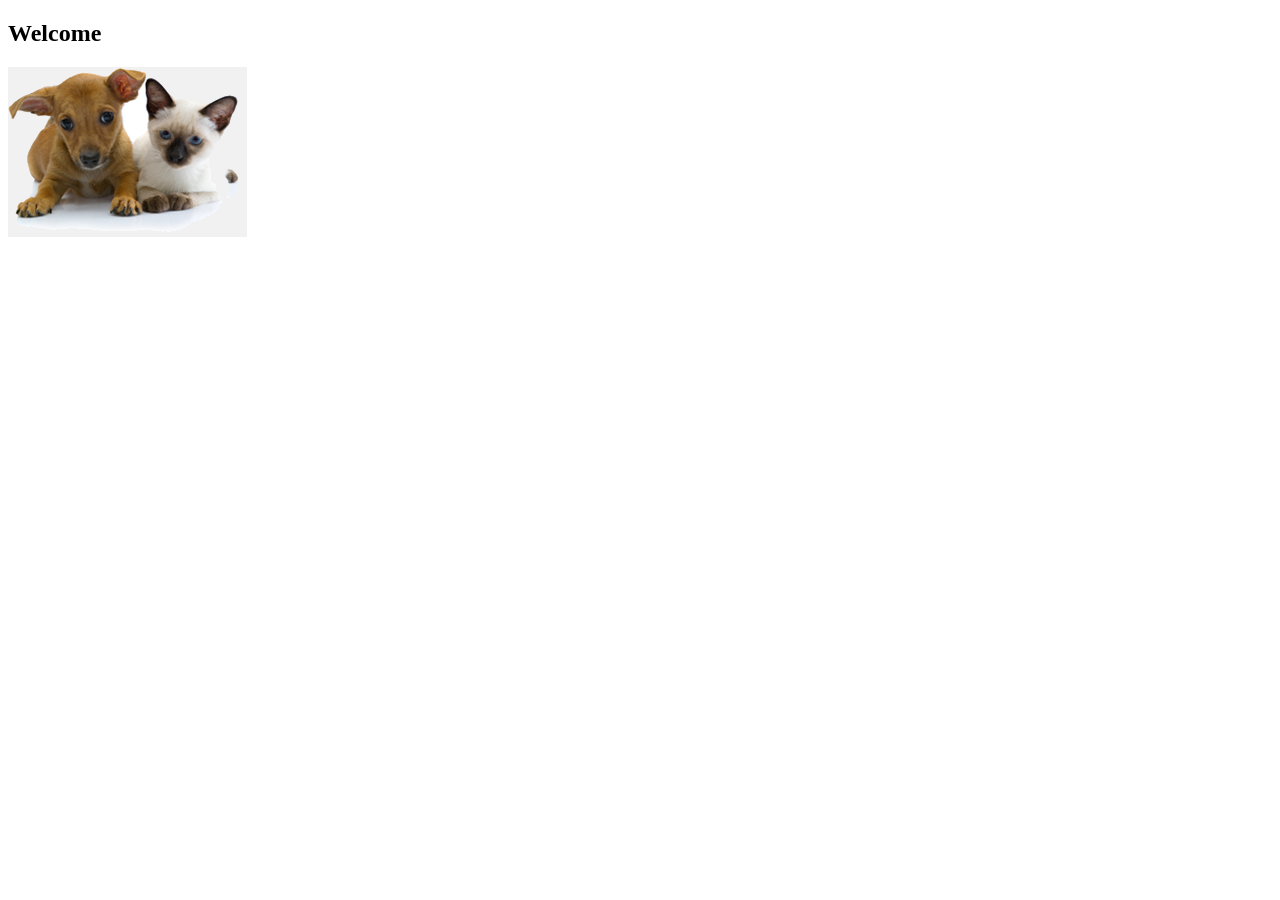
<file: spring-petclinic/src/main/resources/templates/welcome.html>
<!DOCTYPE html>

<html xmlns:th="https://www.thymeleaf.org" th:replace="~{fragments/layout :: layout (~{::body},'home')}">

<body>

  <h2 th:text="#{welcome}">Welcome</h2>
  <div class="row">
    <div class="col-md-12">
      <img class="img-responsive" src="../static/resources/images/pets.png" th:src="@{/resources/images/pets.png}" />
    </div>
  </div>

</body>

</html>
</file>
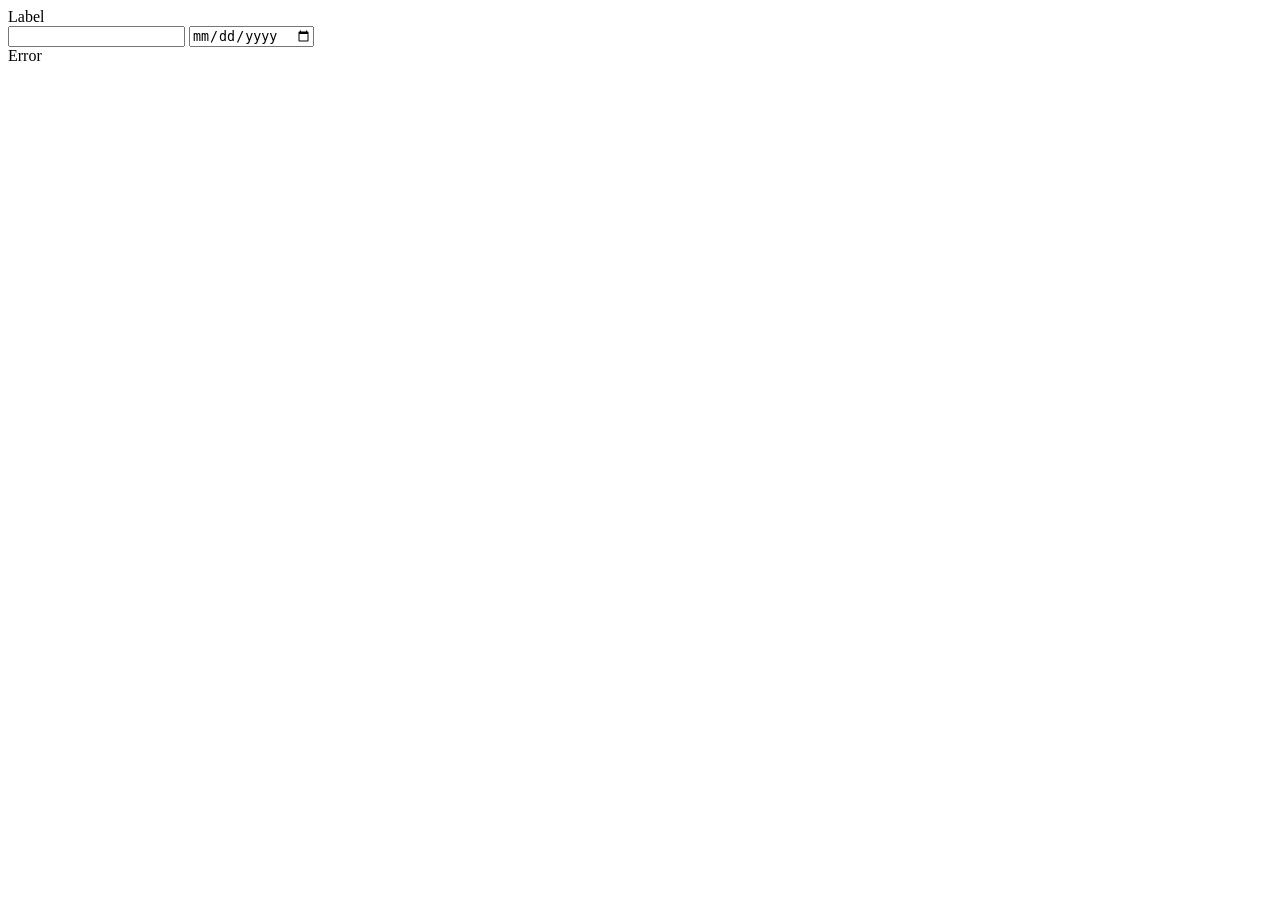
<file: spring-petclinic/src/main/resources/templates/fragments/inputField.html>
<!DOCTYPE html>

<html xmlns:th="https://www.thymeleaf.org">

<body>
  <form>
    <th:block th:fragment="input (label, name, type)">
      <div th:with="valid=${!#fields.hasErrors(name)}" th:class="${'form-group' + (valid ? '' : ' has-error')}"
        class="form-group">
        <label th:for="${name}" class="col-sm-2 control-label" th:text="${label}">Label</label>
        <div class="col-sm-10">
          <div th:switch="${type}">
            <input th:case="'text'" class="form-control" type="text" th:field="*{__${name}__}" />
            <input th:case="'date'" class="form-control" type="date" th:field="*{__${name}__}" />
          </div>
          <span th:if="${valid}" class="fa fa-ok form-control-feedback" aria-hidden="true"></span>
          <th:block th:if="${!valid}">
            <span class="fa fa-remove form-control-feedback" aria-hidden="true"></span>
            <span class="help-inline" th:errors="*{__${name}__}" th:text="#{error}">Error</span>
          </th:block>
        </div>
      </div>
    </th:block>
  </form>
</body>

</html>
</file>
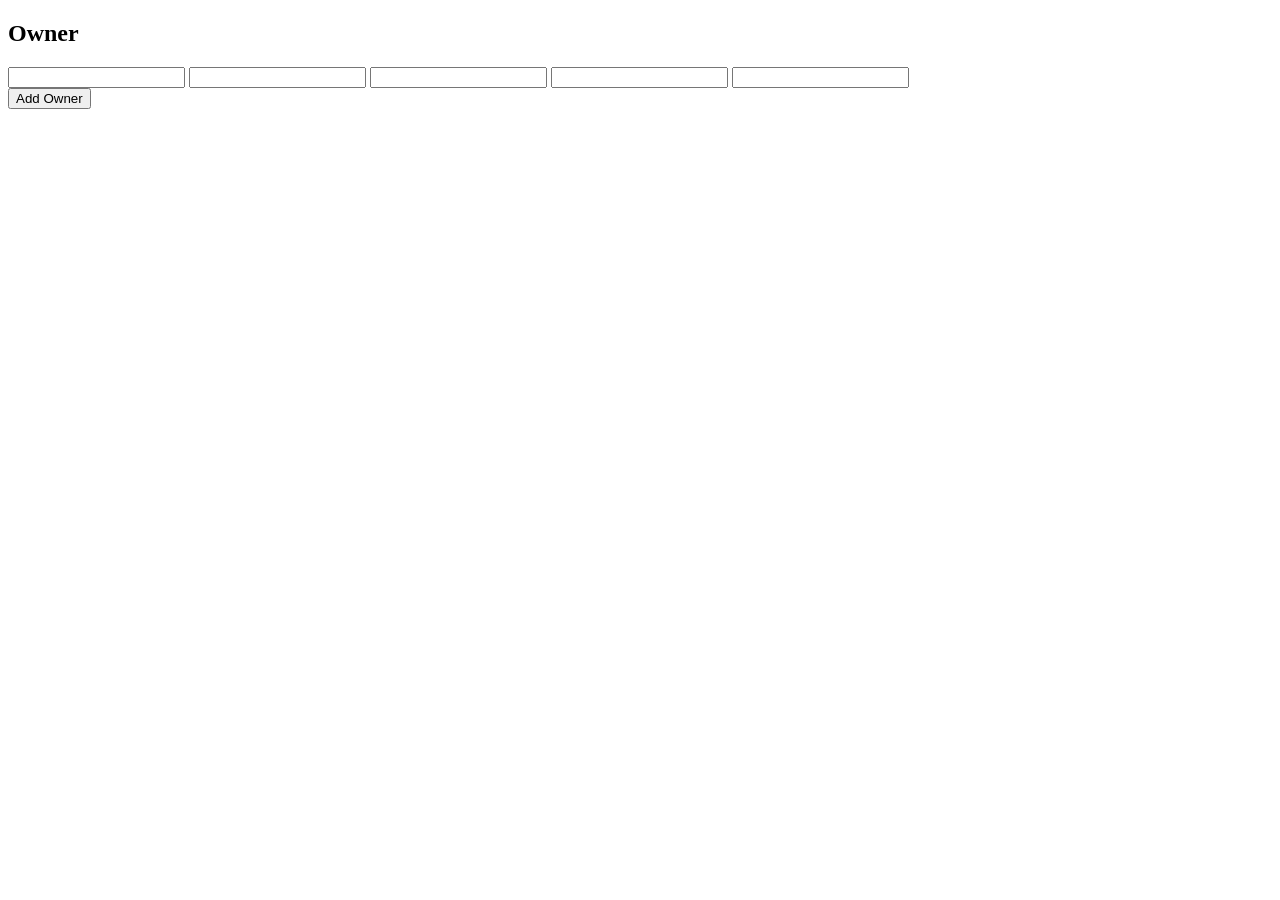
<file: spring-petclinic/src/main/resources/templates/owners/createOrUpdateOwnerForm.html>
<!DOCTYPE html>

<html xmlns:th="https://www.thymeleaf.org" th:replace="~{fragments/layout :: layout (~{::body},'owners')}">

<body>

  <h2 th:text="#{owner}">Owner</h2>
  <form th:object="${owner}" class="form-horizontal" id="add-owner-form" method="post">
    <div class="form-group has-feedback">
      <input th:replace="~{fragments/inputField :: input (#{firstName}, 'firstName', 'text')}" />
      <input th:replace="~{fragments/inputField :: input (#{lastName}, 'lastName', 'text')}" />
      <input th:replace="~{fragments/inputField :: input (#{address}, 'address', 'text')}" />
      <input th:replace="~{fragments/inputField :: input (#{city}, 'city', 'text')}" />
      <input th:replace="~{fragments/inputField :: input (#{telephone}, 'telephone', 'text')}" />
    </div>
    <div class="form-group">
      <div class="col-sm-offset-2 col-sm-10">
        <button th:with="text=${owner['new']} ? #{addOwner} : #{updateOwner}" class="btn btn-primary" type="submit"
          th:text="${text}">Add Owner</button>
      </div>
    </div>
  </form>
</body>

</html>
</file>
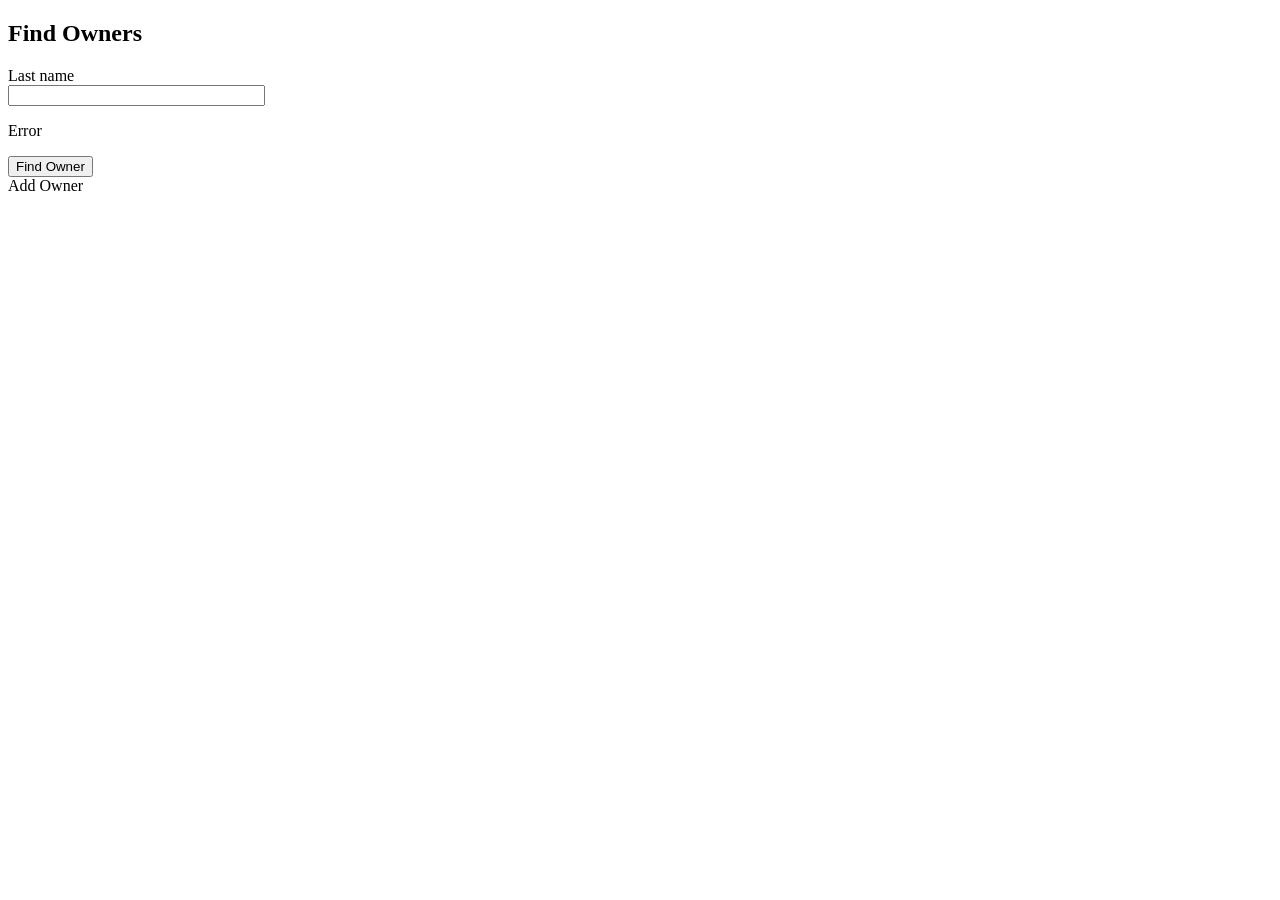
<file: spring-petclinic/src/main/resources/templates/owners/findOwners.html>
<!DOCTYPE html>

<html xmlns:th="https://www.thymeleaf.org" th:replace="~{fragments/layout :: layout (~{::body},'owners')}">

<body>

  <h2 th:text="#{findOwners}">Find Owners</h2>

  <form th:object="${owner}" th:action="@{/owners}" method="get" class="form-horizontal" id="search-owner-form">
    <div class="form-group">
      <div class="control-group" id="lastNameGroup">
        <label class="col-sm-2 control-label" th:text="#{lastName}">Last name </label>
        <div class="col-sm-10">
          <input class="form-control" th:field="*{lastName}" size="30" maxlength="80" />
          <span class="help-inline">
            <div th:if="${#fields.hasAnyErrors()}">
              <p th:each="err : ${#fields.allErrors()}" th:text="${err}">Error</p>
            </div>
          </span>
        </div>
      </div>
    </div>
    <div class="form-group">
      <div class="col-sm-offset-2 col-sm-10">
        <button type="submit" class="btn btn-primary" th:text="#{findOwner}">Find Owner</button>
      </div>
    </div>

    <a class="btn btn-primary" th:href="@{/owners/new}" th:text="#{addOwner}">Add Owner</a>

  </form>

</body>

</html>
</file>
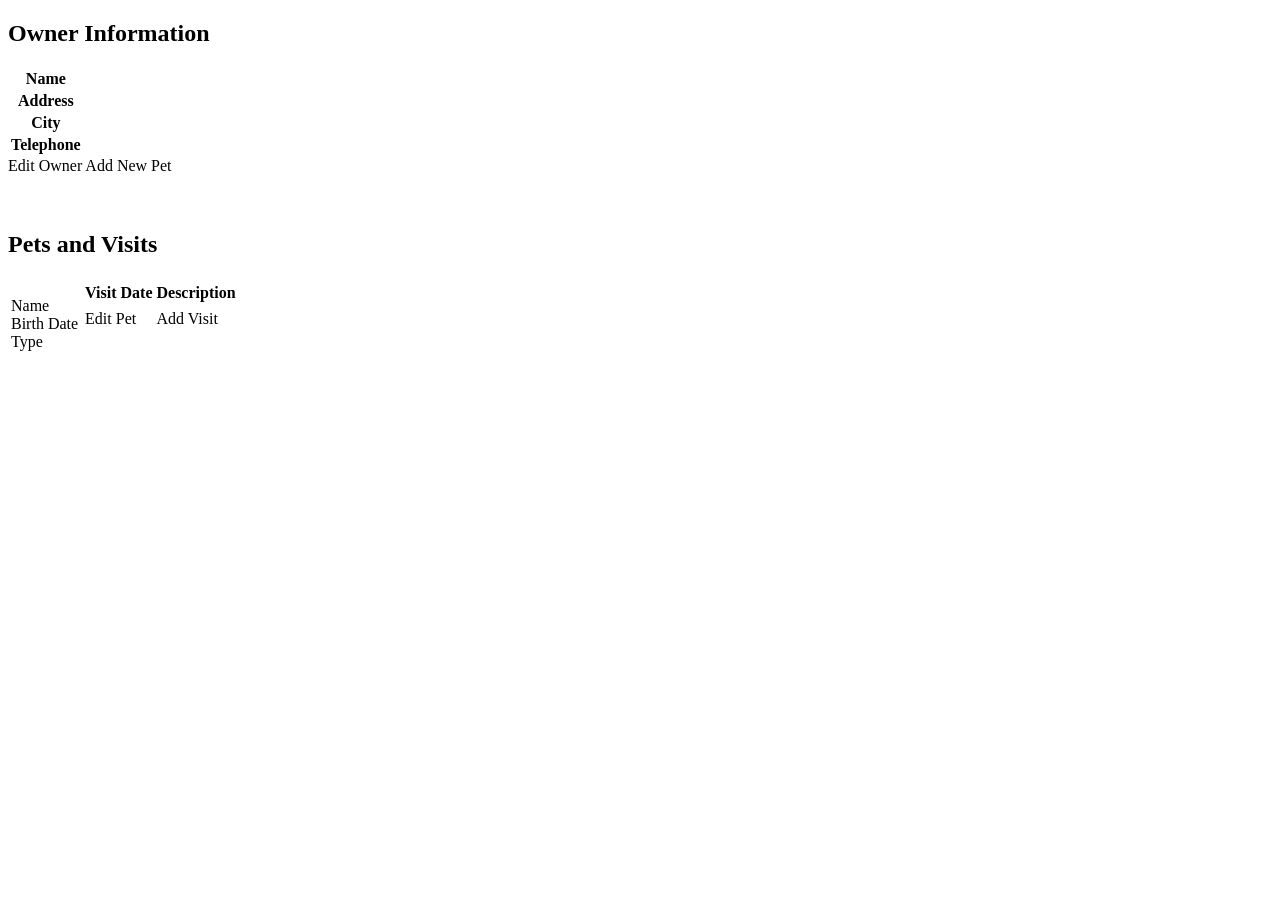
<file: spring-petclinic/src/main/resources/templates/owners/ownerDetails.html>
<!DOCTYPE html>

<html xmlns:th="https://www.thymeleaf.org" th:replace="~{fragments/layout :: layout (~{::body},'owners')}">

<body>

  <h2 th:text="#{ownerInformation}">Owner Information</h2>

  <div th:if="${message}" class="alert alert-success" id="success-message">
    <span th:text="${message}"></span>
  </div>

  <div th:if="${error}" class="alert alert-danger" id="error-message">
    <span th:text="${error}"></span>
  </div>

  <table class="table table-striped" th:object="${owner}">
    <tr>
      <th th:text="#{name}">Name</th>
      <td><b th:text="*{firstName + ' ' + lastName}"></b></td>
    </tr>
    <tr>
      <th th:text="#{address}">Address</th>
      <td th:text="*{address}"></td>
    </tr>
    <tr>
      <th th:text="#{city}">City</th>
      <td th:text="*{city}"></td>
    </tr>
    <tr>
      <th th:text="#{telephone}">Telephone</th>
      <td th:text="*{telephone}"></td>
    </tr>
  </table>

  <a th:href="@{__${owner.id}__/edit}" class="btn btn-primary" th:text="#{editOwner}">Edit
    Owner</a>
  <a th:href="@{__${owner.id}__/pets/new}" class="btn btn-primary" th:text="#{addNewPet}">Add
    New Pet</a>

  <br />
  <br />
  <br />
  <h2 th:text="#{petsAndVisits}">Pets and Visits</h2>

  <table class="table table-striped">

    <tr th:each="pet : ${owner.pets}">
      <td valign="top">
        <dl class="dl-horizontal">
          <dt th:text="#{name}">Name</dt>
          <dd th:text="${pet.name}"></dd>
          <dt th:text="#{birthDate}">Birth Date</dt>
          <dd th:text="${#temporals.format(pet.birthDate, 'yyyy-MM-dd')}"></dd>
          <dt th:text="#{type}">Type</dt>
          <dd th:text="${pet.type}"></dd>
        </dl>
      </td>
      <td valign="top">
        <table class="table-condensed">
          <thead>
            <tr>
              <th th:text="#{visitDate}">Visit Date</th>
              <th th:text="#{description}">Description</th>
            </tr>
          </thead>
          <tr th:each="visit : ${pet.visits}">
            <td th:text="${#temporals.format(visit.date, 'yyyy-MM-dd')}"></td>
            <td th:text="${visit?.description}"></td>
          </tr>
          <tr>
            <td><a th:href="@{__${owner.id}__/pets/__${pet.id}__/edit}" th:text="#{editPet}">Edit Pet</a></td>
            <td><a th:href="@{__${owner.id}__/pets/__${pet.id}__/visits/new}" th:text="#{addVisit}">Add Visit</a></td>
          </tr>
        </table>
      </td>
    </tr>

  </table>
  <script>
    // Function to hide the success and error messages after 3 seconds
    function hideMessages() {
      setTimeout(function () {
        document.getElementById("success-message").style.display = "none";
        document.getElementById("error-message").style.display = "none";
      }, 3000); // 3000 milliseconds (3 seconds)
    }

    // Call the function to hide messages
    hideMessages();
  </script>

</body>


</html>
</file>
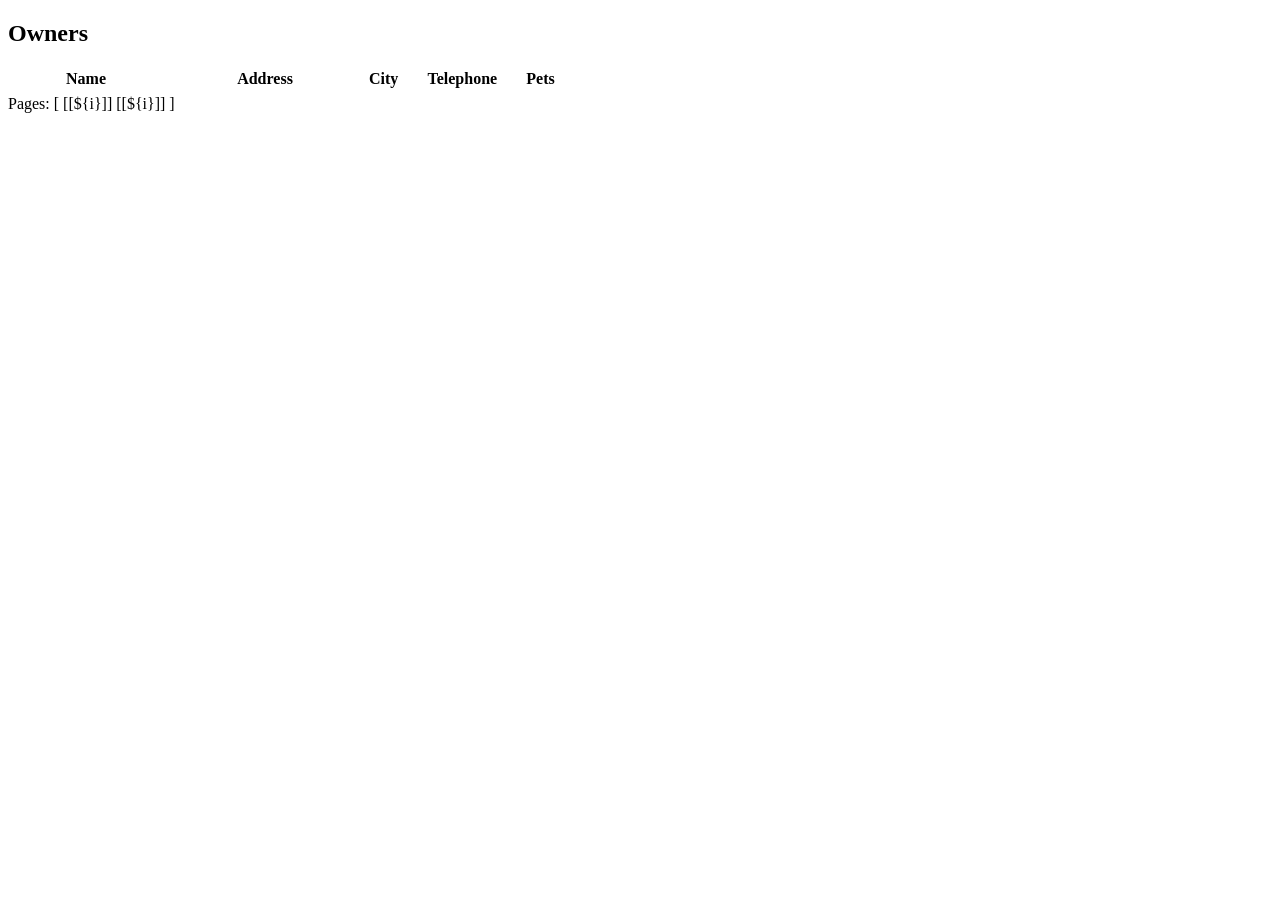
<file: spring-petclinic/src/main/resources/templates/owners/ownersList.html>
<!DOCTYPE html>

<html xmlns:th="https://www.thymeleaf.org" th:replace="~{fragments/layout :: layout (~{::body},'owners')}">

<body>

  <h2 th:text="#{owners}">Owners</h2>

  <table id="owners" class="table table-striped">
    <thead>
      <tr>
        <th th:text="#{name}" style="width: 150px;">Name</th>
        <th th:text="#{address}" style="width: 200px;">Address</th>
        <th th:text="#{city}">City</th>
        <th th:text="#{telephone}" style="width: 120px">Telephone</th>
        <th th:text="#{pets}">Pets</th>
      </tr>
    </thead>
    <tbody>
      <tr th:each="owner : ${listOwners}">
        <td>
          <a th:href="@{/owners/__${owner.id}__}" th:text="${owner.firstName + ' ' + owner.lastName}" /></a>
        </td>
        <td th:text="${owner.address}" />
        <td th:text="${owner.city}" />
        <td th:text="${owner.telephone}" />
        <td><span th:text="${#strings.listJoin(owner.pets, ', ')}" /></td>
      </tr>
    </tbody>
  </table>
  <div th:if="${totalPages > 1}">
    <span th:text="#{pages}">Pages:</span>
    <span>[</span>
    <span th:each="i: ${#numbers.sequence(1, totalPages)}">
      <a th:if="${currentPage != i}" th:href="@{'/owners?page=' + ${i}}">[[${i}]]</a>
      <span th:unless="${currentPage != i}">[[${i}]]</span>
    </span>
    <span>]&nbsp;</span>
    <span>
      <a th:if="${currentPage > 1}" th:href="@{'/owners?page=1'}" th:title="#{first}" class="fa fa-fast-backward"></a>
      <span th:unless="${currentPage > 1}" th:title="#{first}" class="fa fa-fast-backward"></span>
    </span>
    <span>
      <a th:if="${currentPage > 1}" th:href="@{'/owners?page=__${currentPage - 1}__'}" th:title="#{previous}"
        class="fa fa-step-backward"></a>
      <span th:unless="${currentPage > 1}" th:title="#{previous}" class="fa fa-step-backward"></span>
    </span>
    <span>
      <a th:if="${currentPage < totalPages}" th:href="@{'/owners?page=__${currentPage + 1}__'}" th:title="#{next}"
        class="fa fa-step-forward"></a>
      <span th:unless="${currentPage < totalPages}" th:title="#{next}" class="fa fa-step-forward"></span>
    </span>
    <span>
      <a th:if="${currentPage < totalPages}" th:href="@{'/owners?page=__${totalPages}__'}" th:title="#{last}"
        class="fa fa-fast-forward"></a>
      <span th:unless="${currentPage < totalPages}" th:title="#{last}" class="fa fa-fast-forward"></span>
    </span>
  </div>
</body>

</html>
</file>
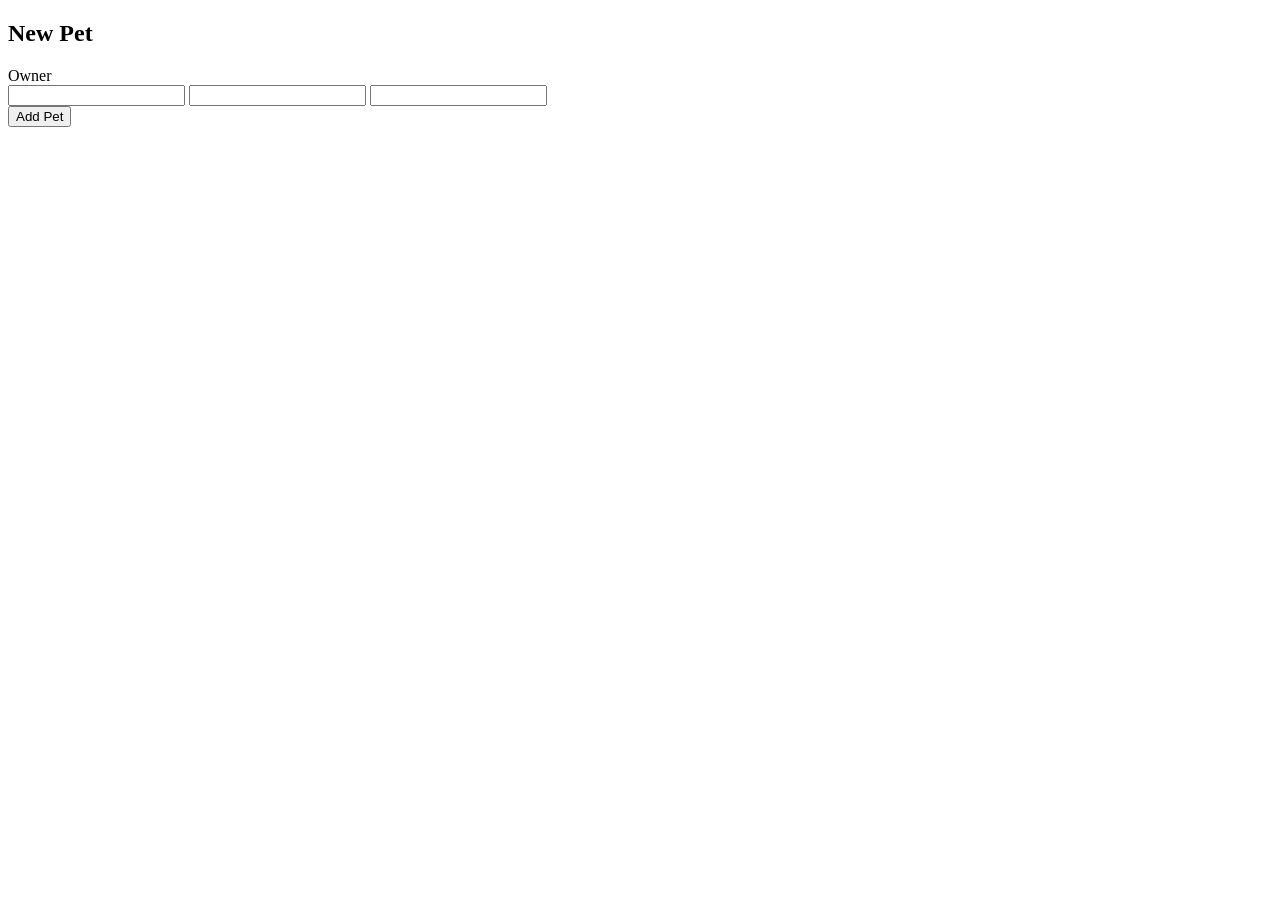
<file: spring-petclinic/src/main/resources/templates/pets/createOrUpdatePetForm.html>
<!DOCTYPE html>

<html xmlns:th="https://www.thymeleaf.org" th:replace="~{fragments/layout :: layout (~{::body},'owners')}">

<body>

  <h2>
    <th:block th:if="${pet['new']}" th:text="#{new}">New </th:block>
    <span th:text="#{pet}">Pet</span>
  </h2>
  <form th:object="${pet}" class="form-horizontal" method="post">
    <input type="hidden" name="id" th:value="*{id}" />
    <div class="form-group has-feedback">
      <div class="form-group">
        <label class="col-sm-2 control-label" th:text="#{owner}">Owner</label>
        <div class="col-sm-10">
          <span th:text="${owner?.firstName + ' ' + owner?.lastName}" />
        </div>
      </div>
      <input th:replace="~{fragments/inputField :: input ('Name', 'name', 'text')}" />
      <input th:replace="~{fragments/inputField :: input ('Birth Date', 'birthDate', 'date')}" />
      <input th:replace="~{fragments/selectField :: select ('Type', 'type', ${types})}" />
    </div>
    <div class="form-group">
      <div class="col-sm-offset-2 col-sm-10">
        <button th:with="text=${pet['new']} ? 'Add Pet' : 'Update Pet'" class="btn btn-primary" type="submit"
          th:text="${text}">Add Pet</button>
      </div>
    </div>
  </form>

</body>

</html>
</file>
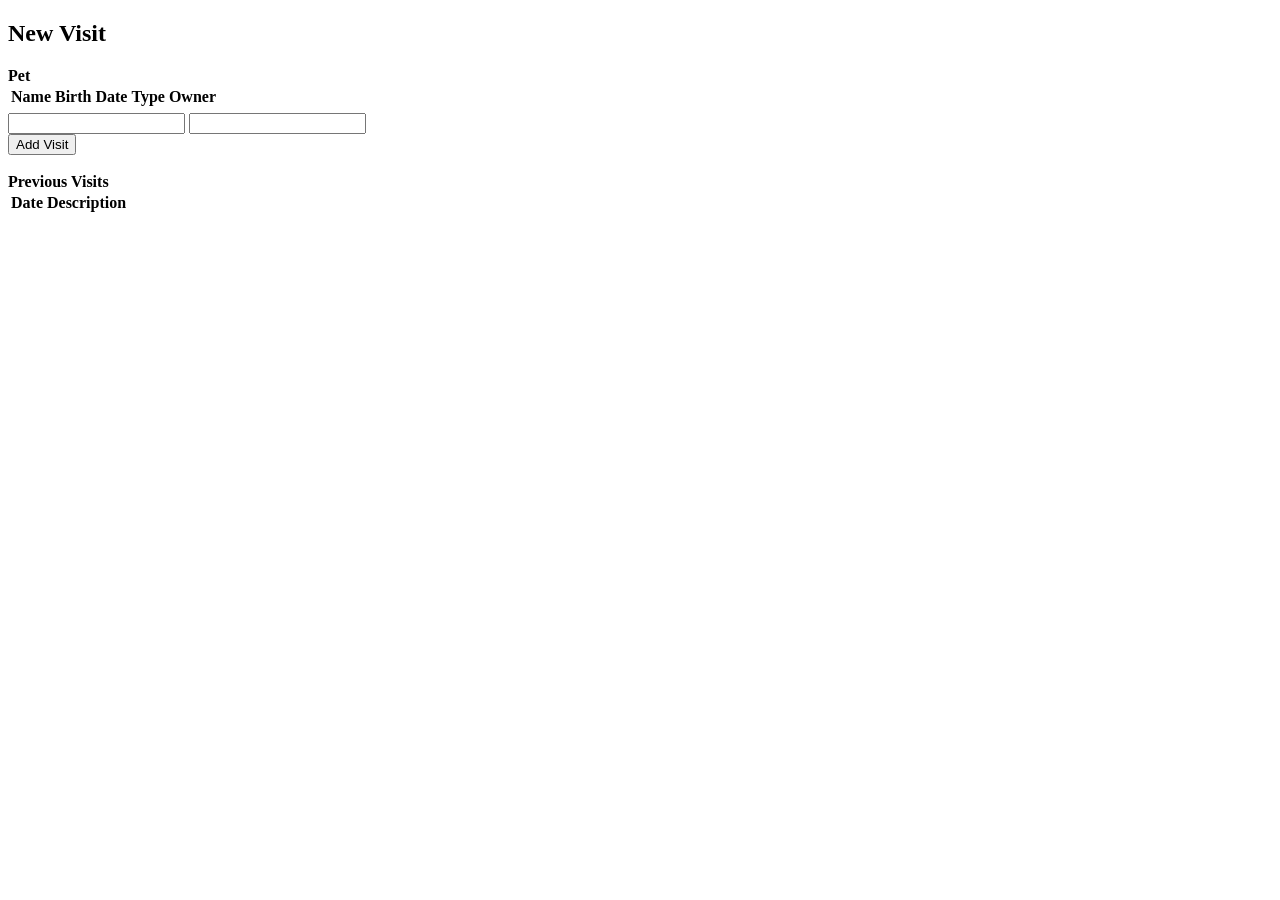
<file: spring-petclinic/src/main/resources/templates/pets/createOrUpdateVisitForm.html>
<!DOCTYPE html>

<html xmlns:th="https://www.thymeleaf.org" th:replace="~{fragments/layout :: layout (~{::body},'owners')}">

<body>

  <h2>
    <th:block th:if="${visit['new']}" th:text="#{new}">New </th:block>
    Visit
  </h2>

  <b th:text="#{pet}">Pet</b>
  <table class="table table-striped">
    <thead>
      <tr>
        <th th:text="#{name}">Name</th>
        <th th:text="#{birthDate}">Birth Date</th>
        <th th:text="#{type}">Type</th>
        <th th:text="#{owner}">Owner</th>
      </tr>
    </thead>
    <tr>
      <td th:text="${pet.name}"></td>
      <td th:text="${#temporals.format(pet.birthDate, 'yyyy-MM-dd')}"></td>
      <td th:text="${pet.type}"></td>
      <td th:text="${owner?.firstName + ' ' + owner?.lastName}"></td>
    </tr>
  </table>

  <form th:object="${visit}" class="form-horizontal" method="post">
    <div class="form-group has-feedback">
      <input th:replace="~{fragments/inputField :: input ('Date', 'date', 'date')}" />
      <input th:replace="~{fragments/inputField :: input ('Description', 'description', 'text')}" />
    </div>

    <div class="form-group">
      <div class="col-sm-offset-2 col-sm-10">
        <input type="hidden" name="petId" th:value="${pet.id}" />
        <button class="btn btn-primary" type="submit" th:text="#{addVisit}">Add Visit</button>
      </div>
    </div>
  </form>

  <br />
  <b th:text="#{previousVisits}">Previous Visits</b>
  <table class="table table-striped">
    <tr>
      <th th:text="#{date}">Date</th>
      <th th:text="#{description}">Description</th>
    </tr>
    <tr th:if="${!visit['new']}" th:each="visit : ${pet.visits}">
      <td th:text="${#temporals.format(visit.date, 'yyyy-MM-dd')}"></td>
      <td th:text=" ${visit.description}"></td>
    </tr>
  </table>

</body>

</html>
</file>
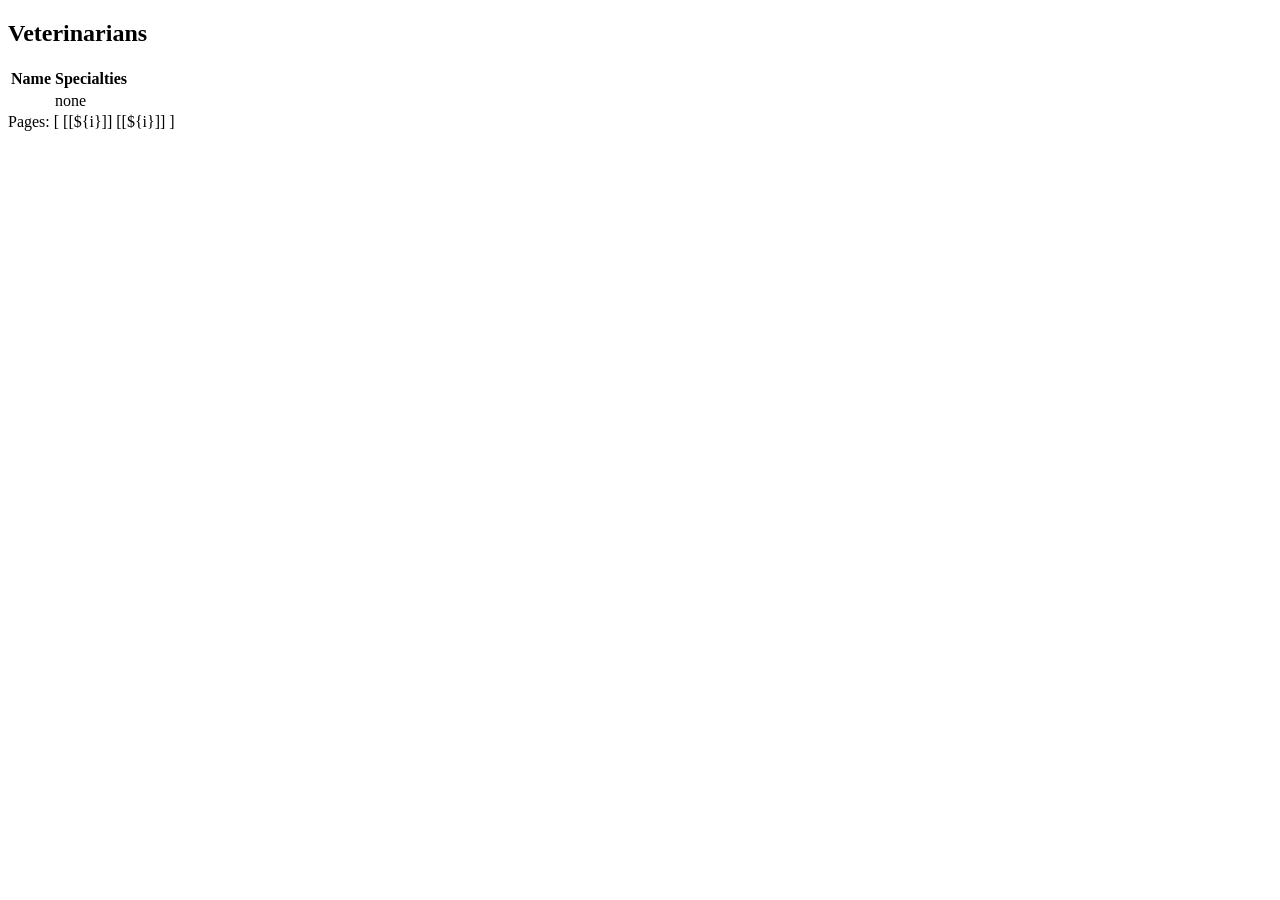
<file: spring-petclinic/src/main/resources/templates/vets/vetList.html>
<!DOCTYPE html>

<html xmlns:th="https://www.thymeleaf.org" th:replace="~{fragments/layout :: layout (~{::body},'vets')}">

<body>

  <h2 th:text="#{vets}">Veterinarians</h2>

  <table id="vets" class="table table-striped">
    <thead>
      <tr>
        <th th:text="#{name}">Name</th>
        <th th:text="#{specialties}">Specialties</th>
      </tr>
    </thead>
    <tbody>
      <tr th:each="vet : ${listVets}">
        <td th:text="${vet.firstName + ' ' + vet.lastName}"></td>
        <td>
          <span th:each="specialty : ${vet.specialties}" th:text="${specialty.name + ' '}" /> <span
            th:if="${vet.nrOfSpecialties == 0}" th:text="#{none}">none</span>
        </td>
      </tr>
    </tbody>
  </table>
  <div th:if="${totalPages > 1}">
    <span th:text="#{pages}">Pages:</span>
    <span>[</span>
    <span th:each="i: ${#numbers.sequence(1, totalPages)}">
      <a th:if="${currentPage != i}" th:href="@{'/vets.html?page=__${i}__'}">[[${i}]]</a>
      <span th:unless="${currentPage != i}">[[${i}]]</span>
    </span>
    <span>]&nbsp;</span>
    <span>
      <a th:if="${currentPage > 1}" th:href="@{'/vets.html?page=1'}" th:title="#{first}"
        class="fa fa-fast-backward"></a>
      <span th:unless="${currentPage > 1}" th:title="#{first}" class="fa fa-fast-backward"></span>
    </span>
    <span>
      <a th:if="${currentPage > 1}" th:href="@{'/vets.html?page=__${currentPage - 1}__'}" th:title="#{previous}"
        class="fa fa-step-backward"></a>
      <span th:unless="${currentPage > 1}" th:title="#{previous}" class="fa fa-step-backward"></span>
    </span>
    <span>
      <a th:if="${currentPage < totalPages}" th:href="@{'/vets.html?page=__${currentPage + 1}__'}" th:title="#{next}"
        class="fa fa-step-forward"></a>
      <span th:unless="${currentPage < totalPages}" th:title="#{next}" class="fa fa-step-forward"></span>
    </span>
    <span>
      <a th:if="${currentPage < totalPages}" th:href="@{'/vets.html?page=__${totalPages}__'}" th:title="#{last}"
        class="fa fa-fast-forward"></a>
      <span th:unless="${currentPage < totalPages}" th:title="#{last}" class="fa fa-fast-forward"></span>
    </span>
  </div>
</body>

</html>
</file>
